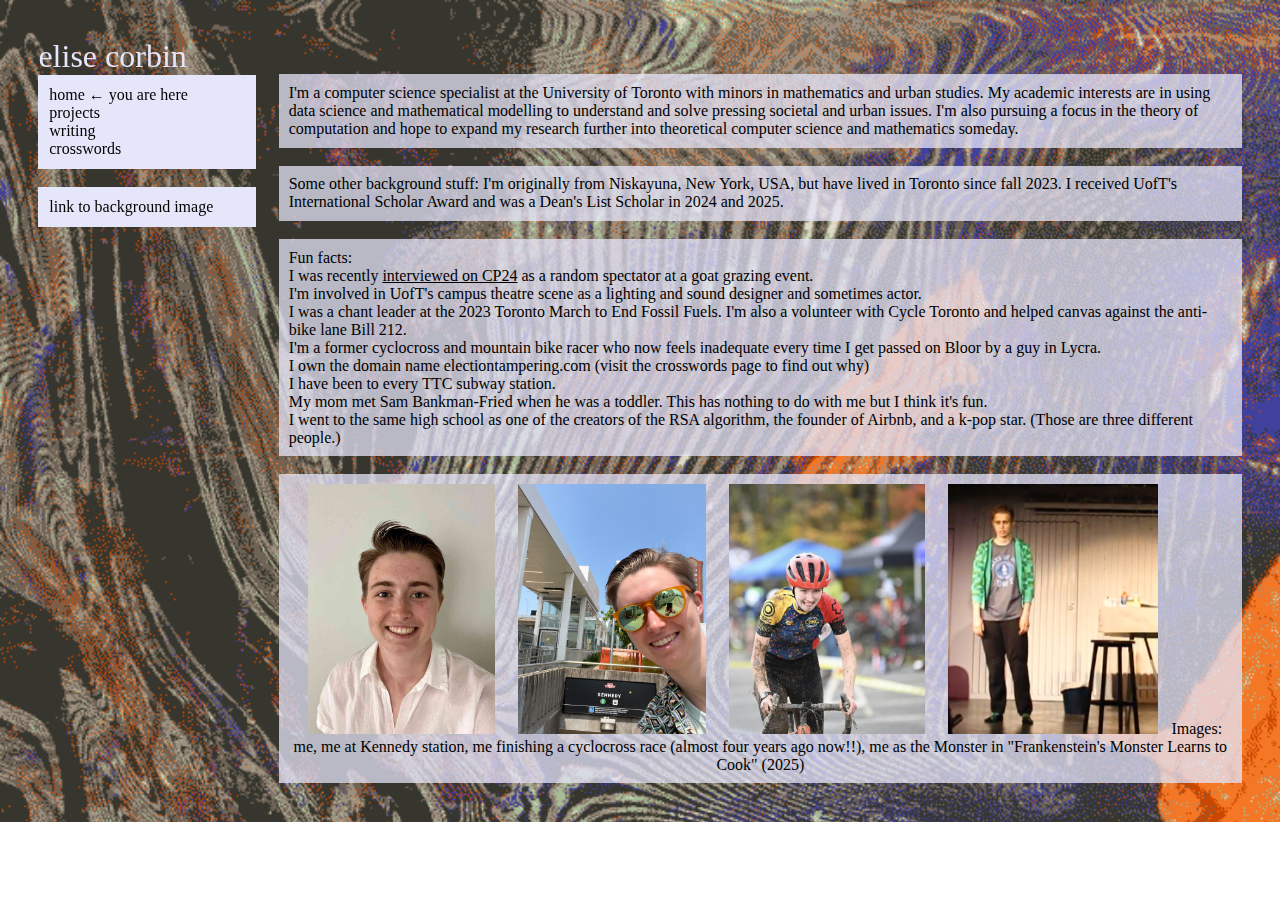
<file: index.html>
<!DOCTYPE html>
<html lang="en">

<head>
	<title>elise corbin</title>
	<!-- <link rel='shortcut icon' type='image/png' href='./images/favicon.png'/> -->
	<meta http-equiv="content-type" content="text/html; charset=UTF-8" />
	<meta name="viewport" content="width=device-width, initial-scale=1">

	<!-- stylesheet -->
	<link rel="stylesheet" type="text/css" href="/style.css">
</head>

<body>
<div class="index-body">
	<div class="flex-container">
	<div class="left-column">
	<div class="heading">
		elise corbin
	</div>
	<div class="navbar">
		<a href="./index.html">home &#8592; you are here</a>
		<a href="./projects.html">projects</a>
		<a href="./writing.html">writing</a>
		<a href="./crosswords.html">crosswords</a>
	</div>
	<br>
	<div class="link-to-background-image">
		<a href="https://ca.pinterest.com/pin/14003448836798120/" target="_blank">link to background image</a>
	</div>
	</div>
	<div class="right-column">
	<br>
	<br>
	<div class="text-block">
		I'm a computer science specialist at the University of Toronto with minors in mathematics and
		urban studies. My academic interests are in using data science and mathematical
		modelling to understand and solve pressing societal and urban issues. I'm also pursuing a focus in the
		theory of computation and hope to expand my research further into theoretical computer science
		and mathematics someday.
	</div>
	<br>
	<div class="text-block">
		Some other background stuff: I'm originally from Niskayuna, New York, USA, but have lived in Toronto
		since fall 2023. I received UofT's International Scholar Award and was a Dean's List Scholar in 2024 and 2025.
	</div>
	<br>
	<div class="text-block">
		Fun facts:
		<br>
		I was recently <a href="https://www.cp24.com/video/2025/06/10/goats-working-away-to-graze-invasive-plant-species-at-the-evergreen-brickworks/" target="_blank">interviewed on CP24</a> as a random spectator at a goat grazing event.
		<br>
		I'm involved in UofT's campus theatre scene as a lighting and sound designer and sometimes actor.
		<br>
		I was a chant leader at the 2023 Toronto March to End Fossil Fuels. I'm also a volunteer with Cycle Toronto and 
		helped canvas against the anti-bike lane Bill 212.
		<br>
		I'm a former cyclocross and mountain bike racer who now feels inadequate every time I get passed on 
		Bloor by a guy in Lycra.
		<br>
		I own the domain name electiontampering.com (visit the crosswords page to find out why)
		<br>
		I have been to every TTC subway station.
		<br>
		My mom met Sam Bankman-Fried when he was a toddler. This has nothing to do with me but I think it's fun.
		<br>
		I went to the same high school as one of the creators of the RSA algorithm, the founder of Airbnb, and a k-pop star.
		(Those are three different people.)
	</div>
	<br>
	<div class="images-text-block">
		<img src="/images/me.jpg" height="250">
		<img src="/images/kennedy.jpg" height="250">
		<img src="/images/bike.jpg" height="250">
		<img src="/images/monster.png" height="250">
		Images: me, me at Kennedy station, me finishing a cyclocross race (almost four years ago now!!), me as the Monster in
		"Frankenstein's Monster Learns to Cook" (2025)
	</div>
	</div>
	</div>
</div>
</body>

</html>
</file>
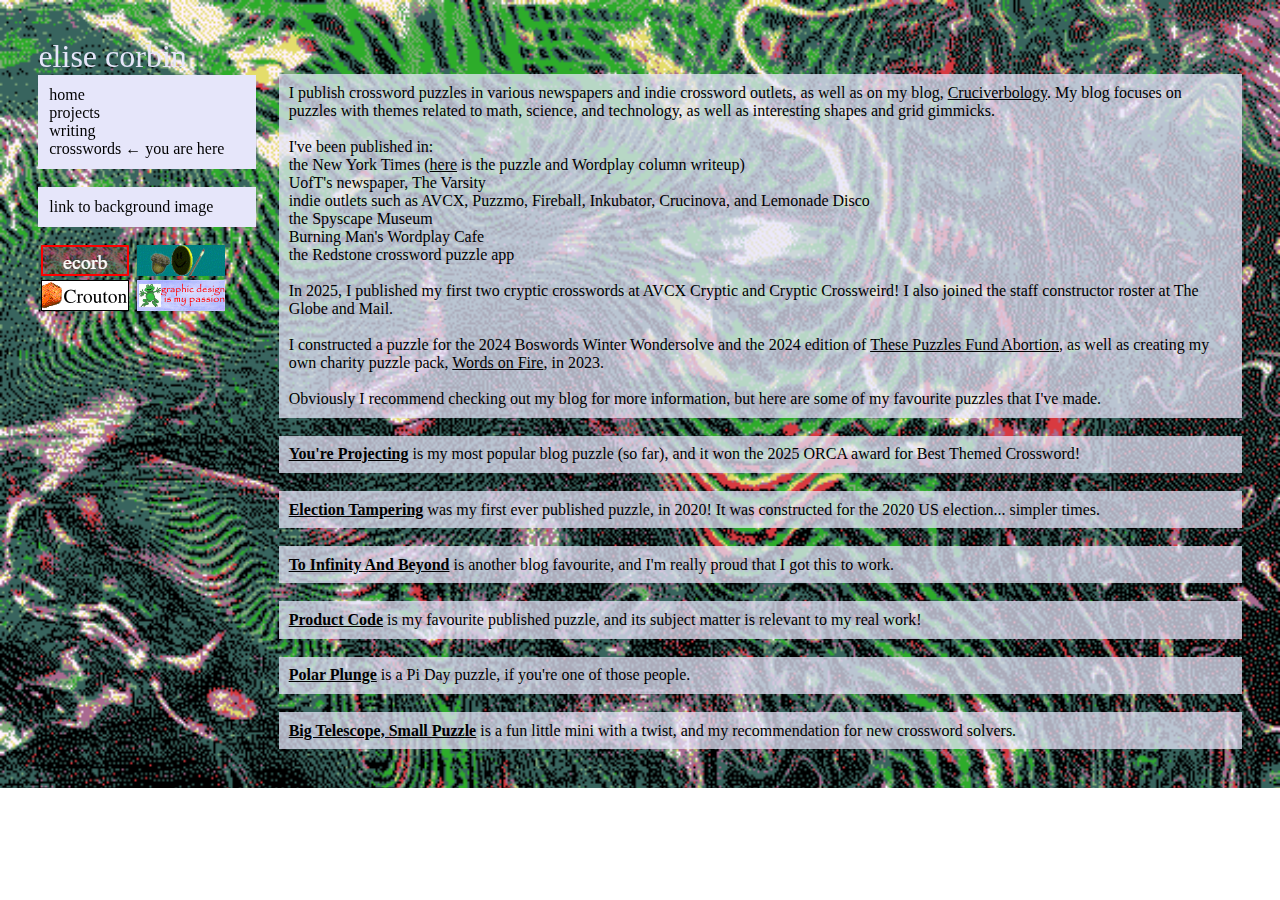
<file: crosswords.html>
<!DOCTYPE html>
<html lang="en">

<head>
	<title>elise corbin | crosswords</title>
	<!-- <link rel='shortcut icon' type='image/png' href='./images/favicon.png'/> -->
	<meta http-equiv="content-type" content="text/html; charset=UTF-8" />
	<meta name="viewport" content="width=device-width, initial-scale=1">

	<!-- stylesheet -->
	<link rel="stylesheet" type="text/css" href="/style.css">
</head>

<body>
<div class="crosswords-body">
	<div class="flex-container">
	<div class="left-column">
	<div class="heading">
		elise corbin
	</div>
	<div class="navbar">
		<a href="./index.html">home</a>
		<a href="./projects.html">projects</a>
		<a href="./writing.html">writing</a>
		<a href="./crosswords.html">crosswords &#8592; you are here</a>
	</div>
	<br>
	<div class="link-to-background-image">
		<a href="https://ca.pinterest.com/pin/894246069764745920/" target="_blank">link to background image</a>
	</div>
	<br>
	<div class="buttons">
	<a href="https://ecorbin567.github.io/" target="_blank"><img src="/buttons/ecorb.png" width="88" height="31"></a>
	<a href="https://uoftwebloggingclub.neocities.org/" target="_blank"><img src="/buttons/webloggingclub.gif" width="88" height="31"></a>
	<a href="https://crouton.net/" target="_blank"><img src="/buttons/crouton.png" width="88" height="31"></a>
	<img src="/buttons/graphicdesign.png" width="88" height="31">
	</div>
	</div>
	<div class="right-column">
	<br><br>
	<div class="text-block">
		I publish crossword puzzles in various newspapers and indie crossword outlets, as well as on my blog,
		<a href="https://www.cruciverbology.com/" target="_blank">Cruciverbology</a>. My blog focuses on puzzles with themes related to math,
		science, and technology, as well as interesting shapes and grid gimmicks.
		<br><br>
		I've been published in: 
		<br>
		the New York Times (<a href="https://www.nytimes.com/2023/02/01/crosswords/daily-puzzle-2023-02-02.html" target="_blank">here</a> is the puzzle and Wordplay column writeup)
		<br>
		UofT's newspaper, The Varsity
		<br>
		indie outlets such as AVCX, Puzzmo, Fireball, Inkubator, Crucinova, and Lemonade Disco
		<br>
		the Spyscape Museum 
		<br>
		Burning Man's Wordplay Cafe 
		<br>
		the Redstone crossword puzzle app
		<br><br>
		In 2025, I published my first two cryptic crosswords at AVCX Cryptic and Cryptic Crossweird! I also joined the staff constructor roster at The Globe and Mail.
		<br><br>
		I constructed a puzzle for the 2024 Boswords Winter Wondersolve and the 2024 edition of <a href="https://www.abortionpuzzles.com/tpfa-4" target="_blank">These Puzzles Fund Abortion</a>,
		as well as creating my own charity puzzle pack, <a href="https://www.cruciverbology.com/post/words-on-fire-announcement-and-preview-puzzle" target="_blank">Words on Fire</a>, in 2023.
		<br><br>
		Obviously I recommend checking out my blog for more information, but here are some of my favourite puzzles
		that I've made.
	</div>
	<br>
	<div class="text-block">
		<b><a href="https://www.cruciverbology.com/post/you-re-projecting" target="_blank">You're Projecting</a></b> is my most 
		popular blog puzzle (so far), and it won the 2025 ORCA award for Best Themed Crossword!
	</div>
	<br>
	<div class="text-block">
		<b><a href="https://www.electiontampering.com/" target="_blank">Election Tampering</a></b> was
		my first ever published puzzle, in 2020! It was constructed for the 2020 US election... simpler times.
	</div>
	<br>
	<div class="text-block">
		<b><a href="https://www.cruciverbology.com/post/to-infinity-and-beyond" target="_blank">To Infinity And Beyond</a></b> is
		another blog favourite, and I'm really proud that I got this to work.
	</div>
	<br>
	<div class="text-block">
		<b><a href="https://spyscape.com/crosswords/puzzle-247-product-code" target="_blank">Product Code</a></b> is
		my favourite published puzzle, and its subject matter is relevant to my real work!
	</div>
	<br>
	<div class="text-block">
		<b><a href="https://www.cruciverbology.com/post/polar-plunge" target="_blank">Polar Plunge</a></b> is
		a Pi Day puzzle, if you're one of those people.
	</div>
	<br>
	<div class="text-block">
		<b><a href="https://www.cruciverbology.com/post/big-telescope-small-puzzle" target="_blank">Big Telescope, Small Puzzle</a></b> is
		a fun little mini with a twist, and my recommendation for new crossword solvers.
	</div>
	</div>
	</div>
</div>
</body>

</html>
</file>
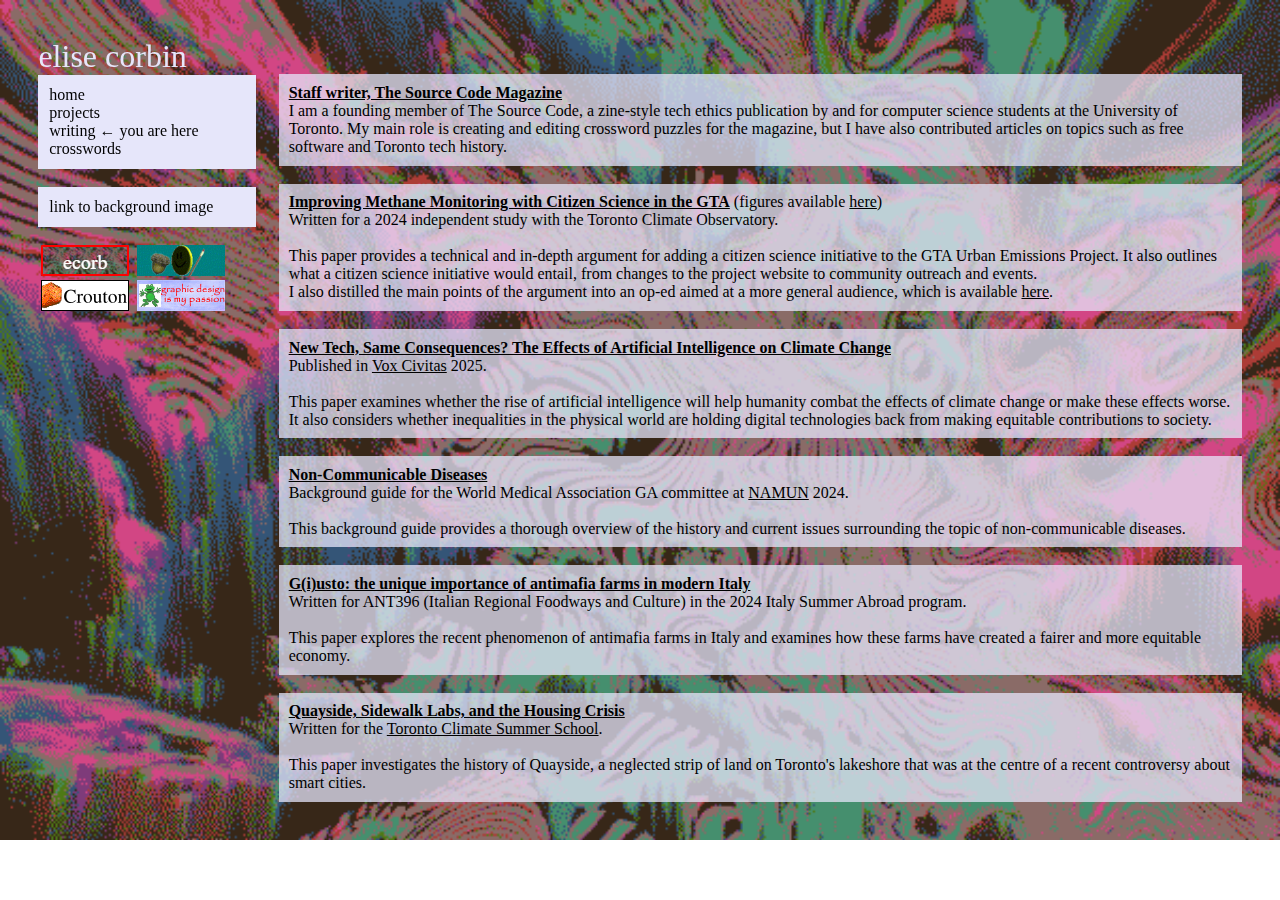
<file: writing.html>
<!DOCTYPE html>
<html lang="en">

<head>
	<title>elise corbin | writing</title>
	<!-- <link rel='shortcut icon' type='image/png' href='./images/favicon.png'/> -->
	<meta http-equiv="content-type" content="text/html; charset=UTF-8" />
	<meta name="viewport" content="width=device-width, initial-scale=1">

	<!-- stylesheet -->
	<link rel="stylesheet" type="text/css" href="/style.css">
</head>

<body>
<div class="writing-body">
	<div class="flex-container">
	<div class="left-column">
	<div class="heading">
		elise corbin
	</div>
	<div class="navbar">
		<a href="./index.html">home</a>
		<a href="./projects.html">projects</a>
		<a href="./writing.html">writing &#8592; you are here</a>
		<a href="./crosswords.html">crosswords</a>
	</div>
	<br>
	<div class="link-to-background-image">
		<a href="https://ca.pinterest.com/pin/894246069764746442/" target="_blank">link to background image</a>
	</div>
	<br>
	<div class="buttons">
	<a href="https://ecorbin567.github.io/" target="_blank"><img src="/buttons/ecorb.png" width="88" height="31"></a>
	<a href="https://uoftwebloggingclub.neocities.org/" target="_blank"><img src="/buttons/webloggingclub.gif" width="88" height="31"></a>
	<a href="https://crouton.net/" target="_blank"><img src="/buttons/crouton.png" width="88" height="31"></a>
	<img src="/buttons/graphicdesign.png" width="88" height="31">
	</div>
	</div>
	<div class="right-column">
	<br><br>
	<!-- Piccard2 (when published) -->
	<div class="text-block">
		<b><a href="https://thesourcecode.ca/" target="_blank">Staff writer, The Source Code Magazine</a></b>
		<br>
		I am a founding member of The Source Code, a zine-style tech ethics publication by and for computer science students at the University of Toronto.
		My main role is creating and editing crossword puzzles for the magazine, but I have also contributed articles on topics such as
		free software and Toronto tech history.
	</div>
	<br>
	<div class="text-block">
		<b><a href="https://drive.google.com/file/d/10-kjvD50H8ykgc2VG8iEjdoAnycYeSoR/view?usp=sharing" target="_blank">Improving Methane Monitoring with Citizen Science in the GTA</a></b> (figures available <a href="https://drive.google.com/file/d/1EE5cvjS3QxP-6FsoBBm61UhMOPYiKvtJ/view?usp=sharing" target="_blank">here</a>)
		<br>
		Written for a 2024 independent study with the Toronto Climate Observatory.
		<br><br>
		This paper provides a technical and in-depth argument for adding a citizen science initiative to the 
		GTA Urban Emissions Project. It also outlines what a citizen science initiative would entail, 
		from changes to the project website to community outreach and events.
		<br>
		I also distilled the main points of the argument into an op-ed aimed at a more general audience, which is available <a href="https://drive.google.com/file/d/1Utl-xYEWER1dVBPCBcru-ZHUvDfaRbFK/view?usp=sharing" target="_blank">here</a>.
	</div>
	<br>
	<div class="text-block">
		<b><a href="https://heyzine.com/flip-book/b6c7ff9062.html#page/16" target="_blank">New Tech, Same Consequences? The Effects of Artificial Intelligence on Climate Change</a></b>
		<br>
		Published in <a href="https://www.uoft-uppsa.ca/the-res-publica-review-journal" target="_blank">Vox Civitas</a> 2025.
		<br><br>
		This paper examines whether the rise of artificial intelligence will help humanity combat the 
		effects of climate change or make these effects worse. It also considers whether inequalities 
		in the physical world are holding digital technologies back from making equitable contributions to society.
	</div>
	<br>
	<div class="text-block">
		<b><a href="https://docs.google.com/document/d/1FMJz07teMZx6SJ78aJUUNtL4I_qQofWp4fS6bWv-QJk/edit?usp=sharing" target="_blank">Non-Communicable Diseases</a></b>
		<br>
		Background guide for the World Medical Association GA committee at <a href="https://www.namun.org/namun" target="_blank">NAMUN</a> 2024.
		<br><br>
		This background guide provides a thorough overview of the history and current issues surrounding the
		topic of non-communicable diseases.
	</div>
	<br>
	<div class="text-block">
		<b><a href="https://drive.google.com/file/d/1c66whhaDcm4YoF7NcfEhOsUoX22Pofv2/view?usp=sharing" target="_blank">G(i)usto: the unique importance of antimafia farms in modern Italy</a></b>
		<br>
		Written for ANT396 (Italian Regional Foodways and Culture) in the 2024 Italy Summer Abroad program.
		<br><br>
		This paper explores the recent phenomenon of antimafia farms in Italy and examines how 
		these farms have created a fairer and more equitable economy.
	</div>
	<br>
	<div class="text-block">
		<b><a href="https://docs.google.com/document/d/1i8soohgepyK6b2W7VyQ2lkjcia57l1U6pPn_ZI-DCvY/edit?usp=sharing" target="_blank">Quayside, Sidewalk Labs, and the Housing Crisis</a></b>
		<br>
		Written for the <a href="https://www.climateobservatory.ca/about/research-clusters/" target="_blank">Toronto Climate Summer School</a>.
		<br><br>
		This paper investigates the history of Quayside, a neglected strip of land on Toronto's lakeshore that was 
		at the centre of a recent controversy about smart cities.
	</div>
	</div>
	</div>
</div>
</body>


</html>
</file>
<file: style.css>
html {
    overflow: hidden;
    height: 100%;
    margin: 0;
    padding: 0;
}

body {
    height: 100%;
    overflow: auto;
    margin: 0;
    padding: 0;
}

.index-body {
    background-image: url("/images/home_image.png");
    background-size: cover;
    padding: 3%;
}

.projects-body {
    background-image: url("/images/projects_image.jpg");
    background-size: cover;
    padding: 3%;
}

.writing-body {
    background-image: url("/images/writing_image.jpg");
    background-size: cover;
    padding: 3%;
}

.crosswords-body {
    background-image: url("/images/crosswords_image.jpg");
    background-size: cover;
    padding: 3%;
}

.flex-container {
    display: flex;
    gap: 1%;
    flex-flow: row wrap;
    width: 100%;
}

.left-column {
    position: fixed;
    width: 17%;
}

.right-column {
    padding-left: 20%;
    width: 80%;
}

.heading {
    color: lavender;
    font-size: xx-large;
}

.navbar {
    display: flex;
    flex-flow: column;
    text-align: left;
    padding: 5%;
    background-color:rgba(230, 230, 250, 1);
}

.link-to-background-image {
    text-align: left;
    padding: 5%;
    background-color:rgba(230, 230, 250, 1);
}

.navbar a, .link-to-background-image a {
    color: black;
    text-decoration: none;
}

.text-block {
    color: black;
    padding: 1%;
    background-color:rgba(230, 230, 250, 0.75);
}

.images-text-block {
    color: black;
    padding: 1%;
    background-color:rgba(230, 230, 250, 0.75);
    text-align: center;
}

.text-block a, .images-text-block a {
    color: black;
}

img {
    margin-left:1%;
    margin-right:1%;
}
</file>
